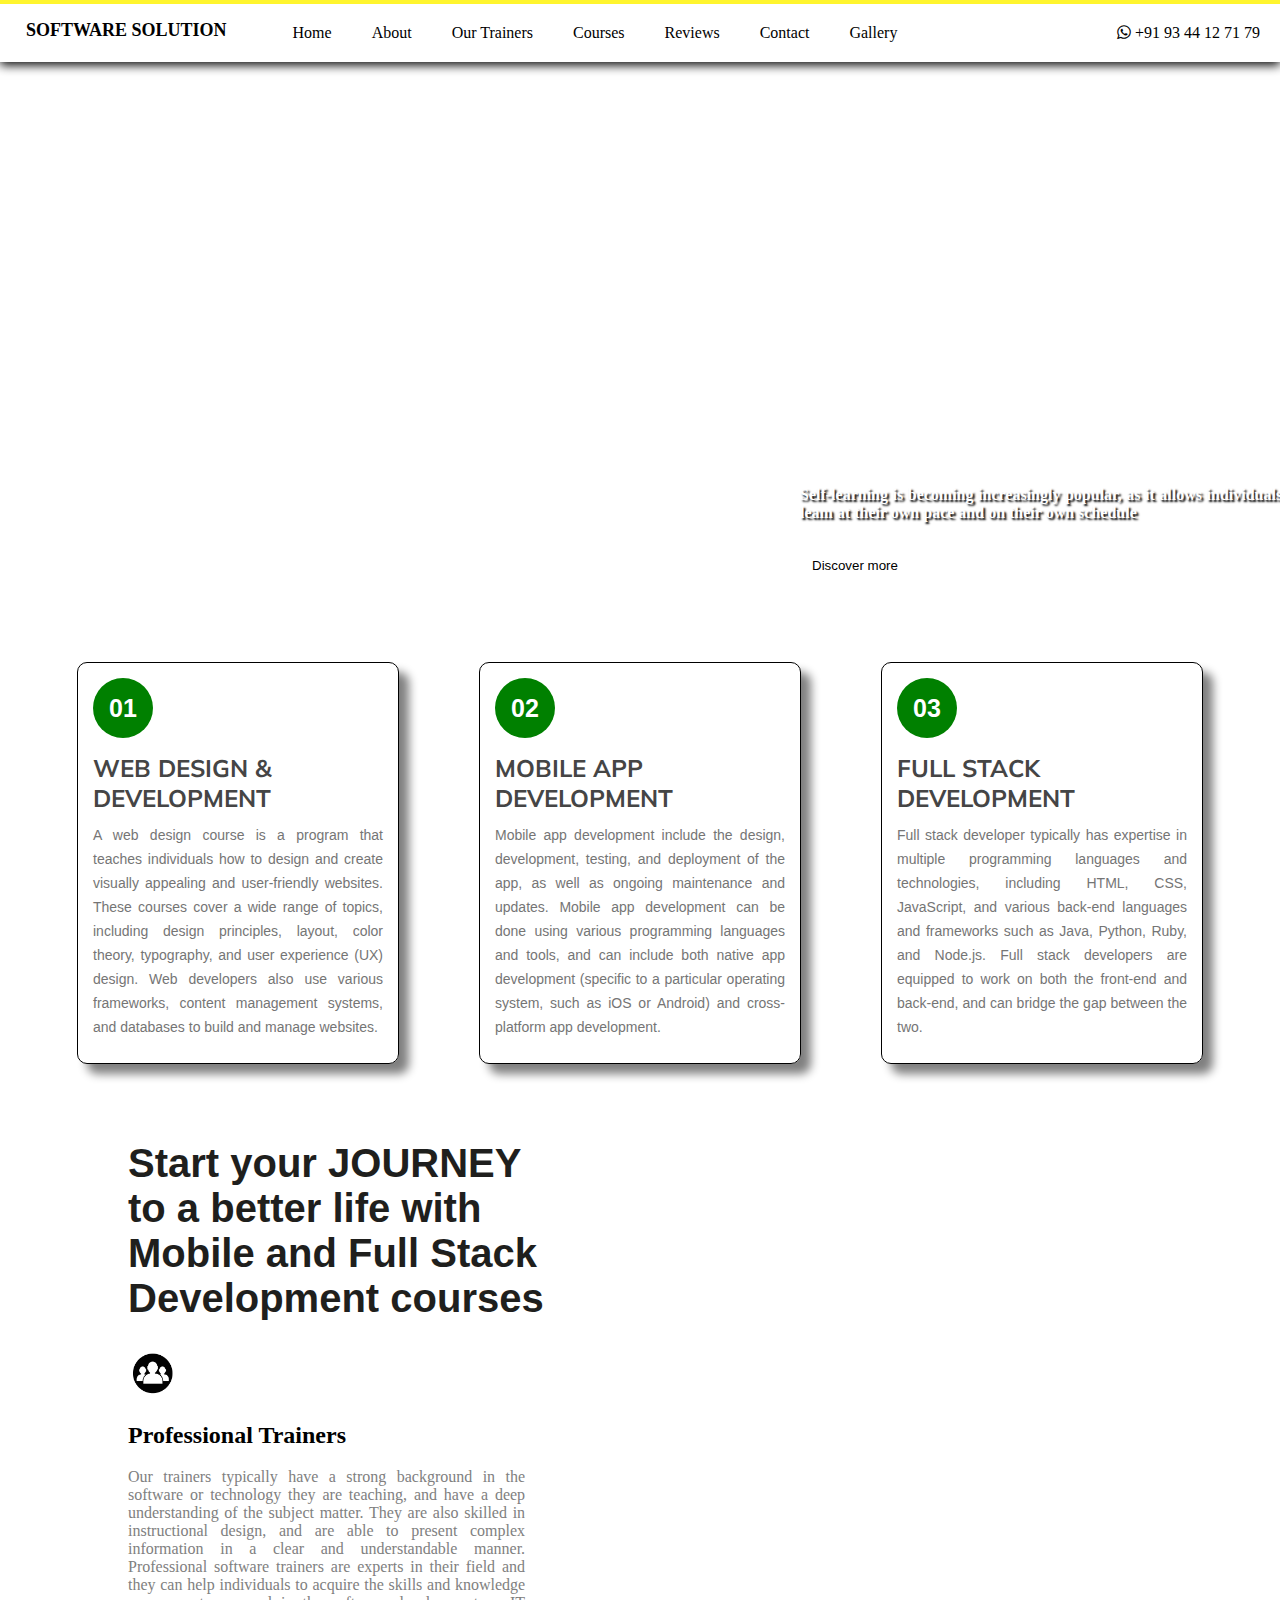
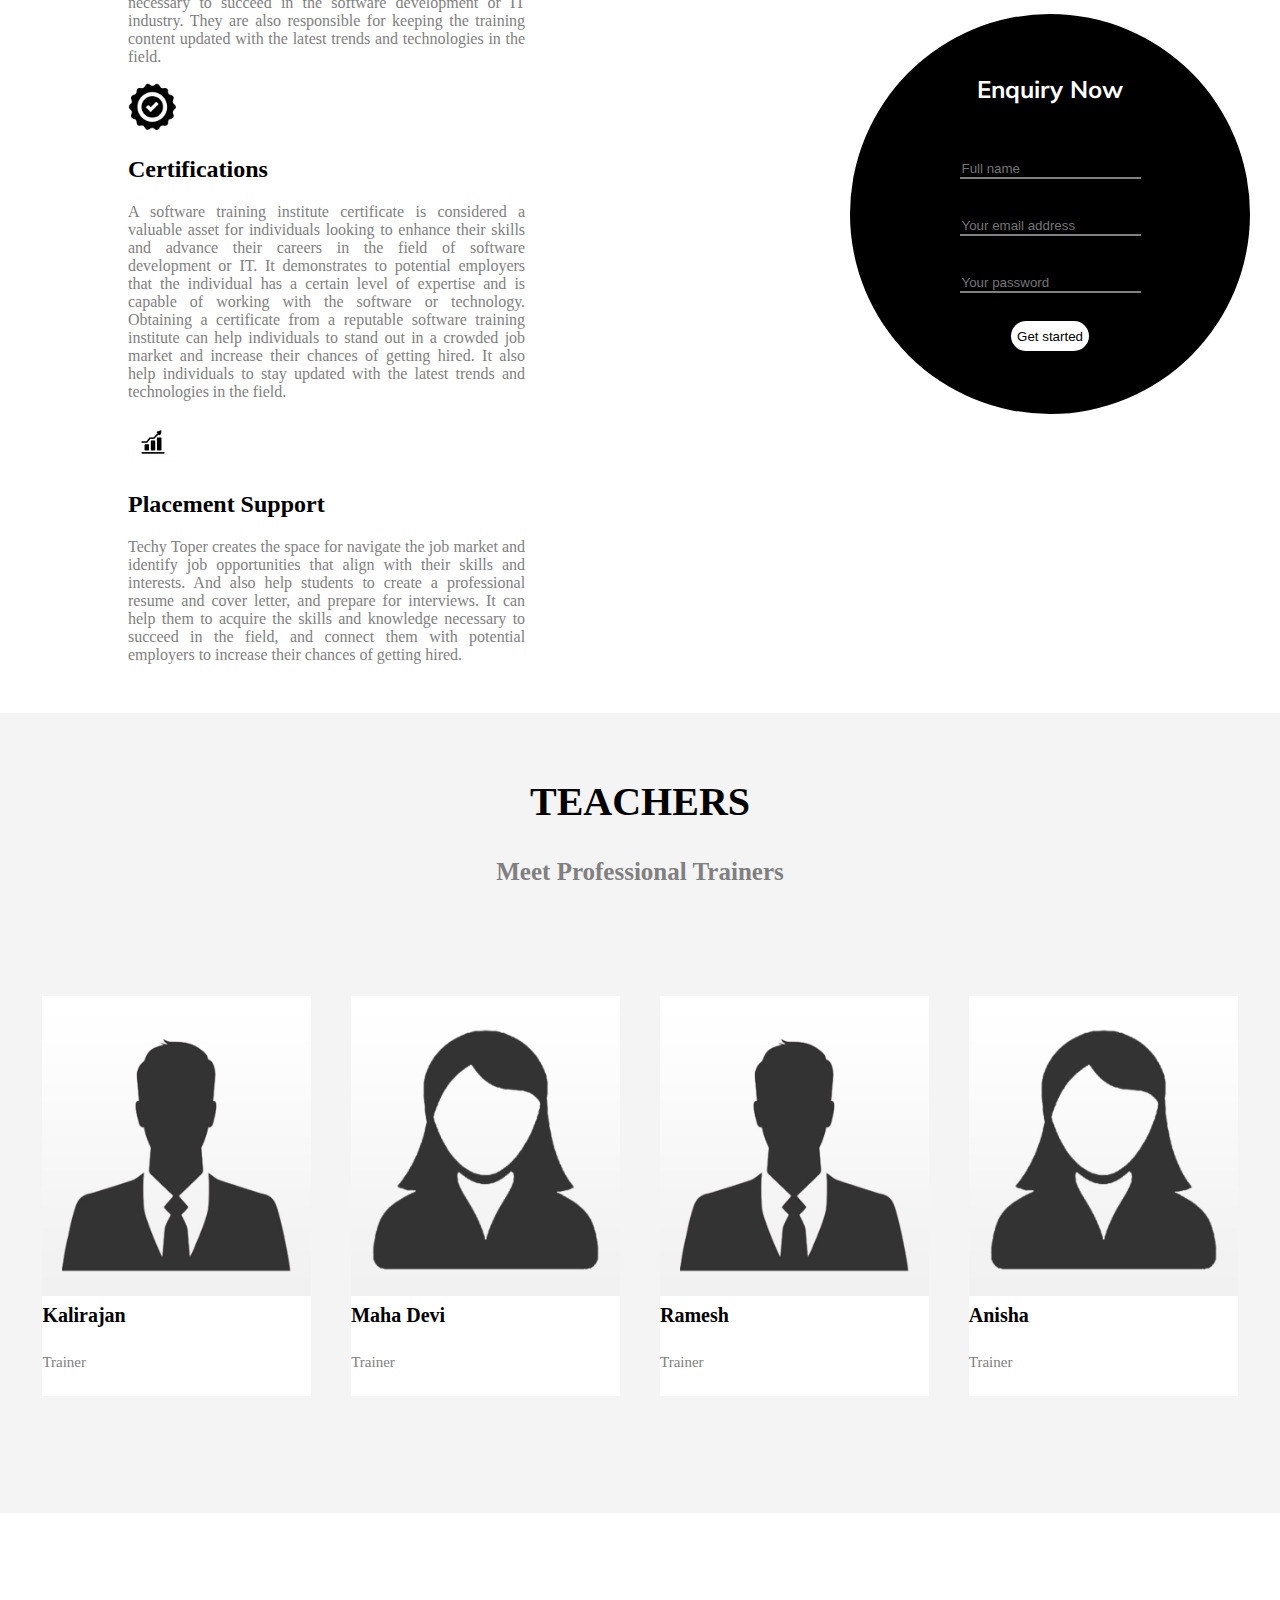
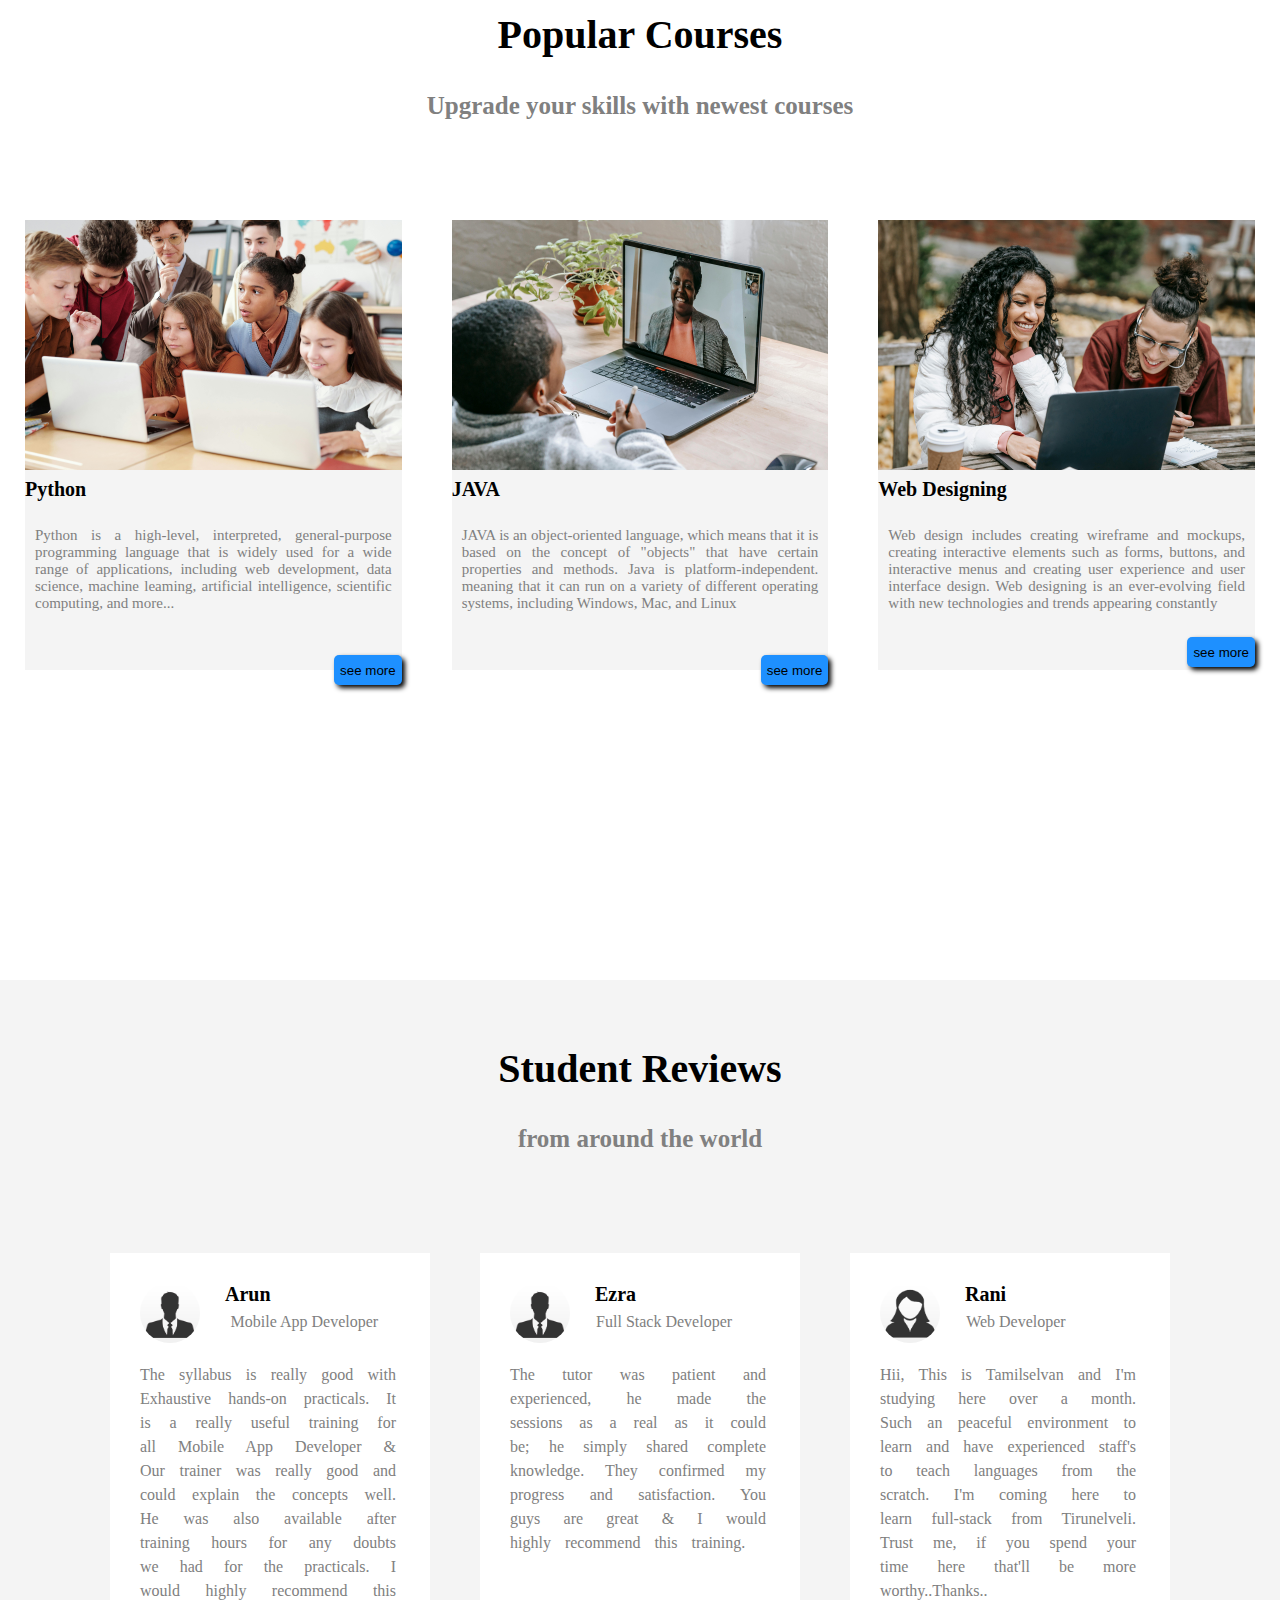
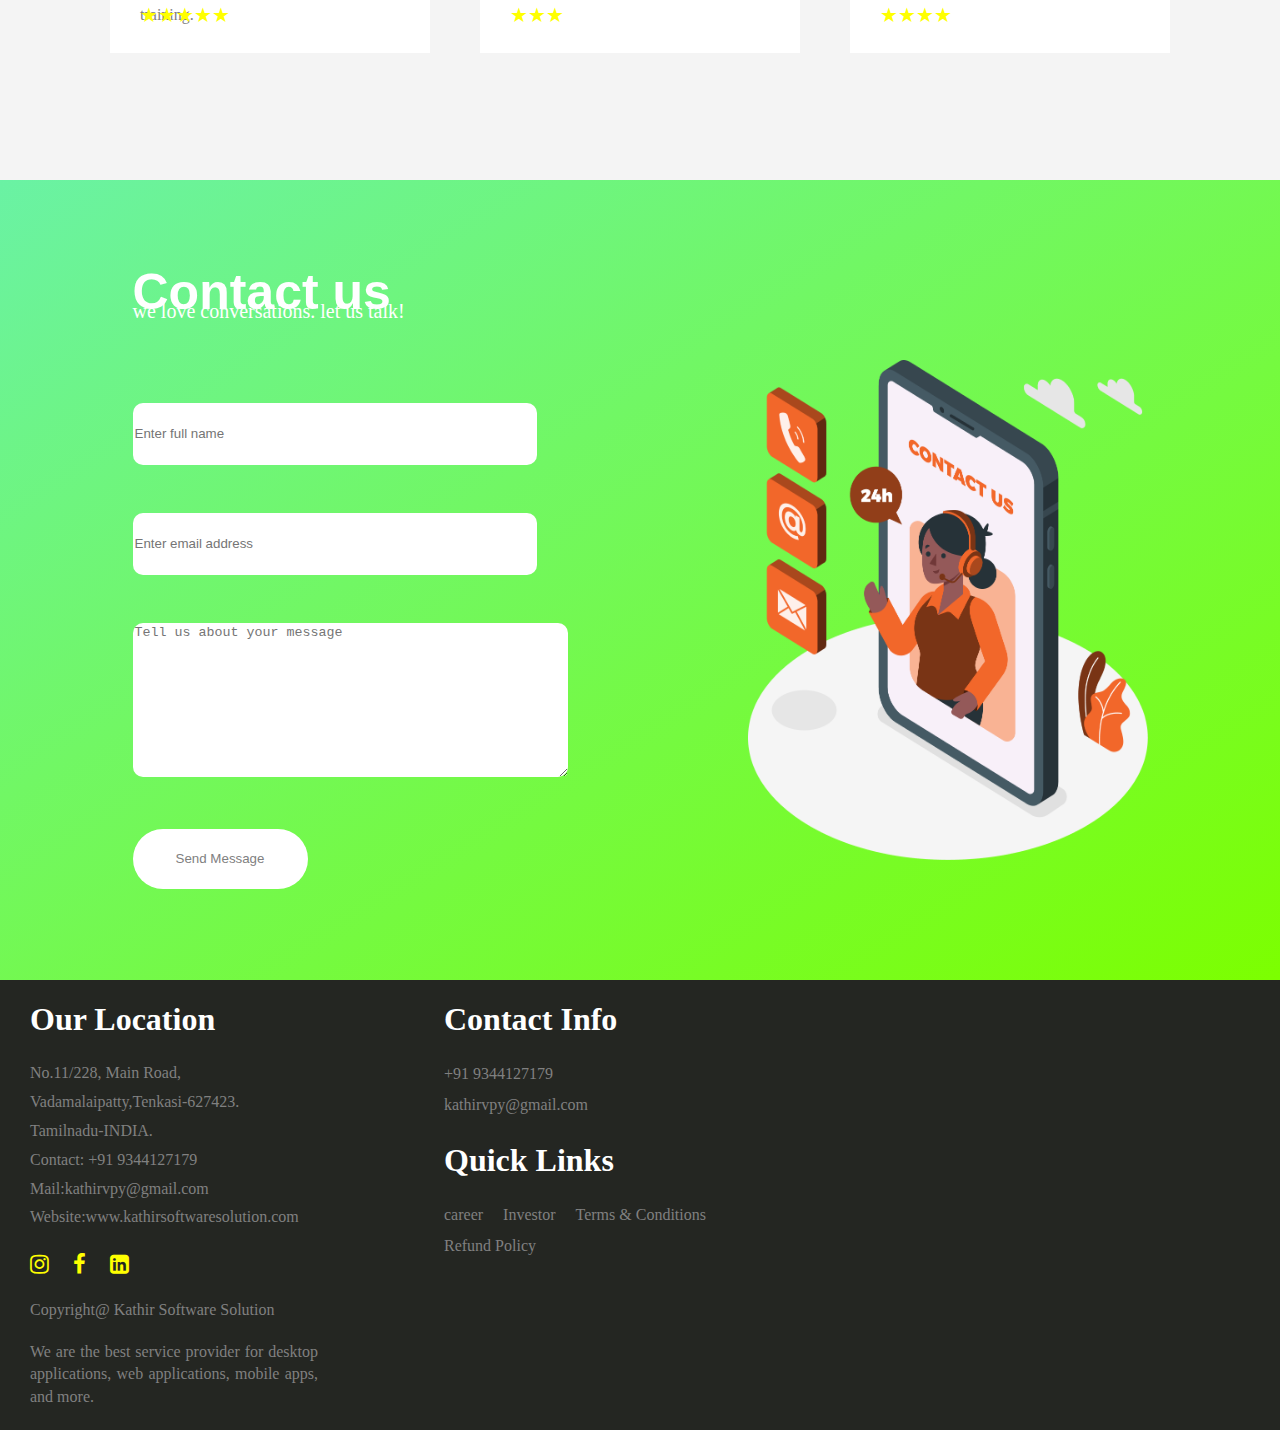
<file: index.html>
<!DOCTYPE html>
<html>
<head>
<link rel="stylesheet" href="style.css">
<link rel="stylesheet" href="https://cdnjs.cloudflare.com/ajax/libs/font-awesome/4.7.0/css/font-awesome.min.css">
<link rel="stylesheet" href="https://fonts.googleapis.com/css?family=muli&effect=outline">
<title>Welcome</title>
</head>
<body>
<div class="sticky">
<header>
</header>
<nav>
<ul>
	<li class="k">SOFTWARE SOLUTION</li>
        <li class="n"><a href="#h">Home</a></li>
	<li><a href="#a">About</a></li>
	<li><a href="#o">Our Trainers</a></li>
	<li><a href="#c0">Courses</a></li>
	<li><a href="#r">Reviews</a></li>
	<li><a href="#c00">Contact</a></li>
	<li><a href="gallery.html" target="_blank">Gallery</a></li>
	<li style="float:right;"><a href="http://wa.me/+919344127179" target="_blank" class="fa">&#xf232; +91 93 44 12 71 79</a></li>
</ul>
</nav>
</div>
<section>
<article>

<div class="pic" id="h">
	<div class="text">
<h1 class="h1">Self Learning</h1>
<p style="color:white;font-weight:bold;text-shadow:2px 2px 2px black;">Self-learning is becoming increasingly popular, as it allows individuals to leam at their own pace and on their own schedule</p>
<button class="top">Discover more</button>
	</div>
</div>

<div class="course">
 <div class="dev">
  <div class="hb">
   <span class="num">01</span>
   <h3>WEB DESIGN & DEVELOPMENT</h3>
   <p class="details">A web design course is a program that teaches individuals how to design and create visually appealing and user-friendly websites. These courses cover a wide range of topics, including design principles, layout, color theory, typography, and user experience (UX) design. Web developers also use various frameworks, content management systems, and databases to build and manage websites.</p>
  </div>
 </div>
 <div class="dev" id="">
  <div class="hb">
  <span class="num">02</span>
  <h3>MOBILE APP DEVELOPMENT</h3>
  <p class="details">Mobile app development include the design, development, testing, and deployment of the app, as well as ongoing maintenance and updates. Mobile app development can be done using various programming languages and tools, and can include both native app development (specific to a particular operating system, such as iOS or Android) and cross-platform app development.</p>
  </div>
 </div>
 <div class="dev">
  <div class="hb">
  <span class="num">03</span>
  <h3>FULL STACK DEVELOPMENT</h3>
  <p class="details">Full stack developer typically has expertise in multiple programming languages and technologies, including HTML, CSS, JavaScript, and various back-end languages and frameworks such as Java, Python, Ruby, and Node.js. Full stack developers are equipped to work on both the front-end and back-end, and can bridge the gap between the two.</p>
  </div>
 </div>
</div>

<div id="a">
<div class="container">
<div>
  <div class="head">
<h1 class="bold">Start your JOURNEY to a better life with Mobile and Full Stack Development courses</h1>
  </div>
	<div class="pack">
	 <img src="people.jpg" width="50px" height="50px" alt="people">
	 <h2>Professional Trainers</h2>
	 <p>Our trainers typically have a strong background in the software or technology they are teaching, and have a deep understanding of the subject matter. They are also skilled in instructional design, and are able to present complex information in a clear and understandable manner. Professional software trainers are experts in their field and they can help individuals to acquire the skills and knowledge necessary to succeed in the software development or IT industry. They are also responsible for keeping the training content updated with the latest trends and technologies in the field.</p>
	</div>
	<div class="pack">
	 <img src="certificate0.png" width="50px" height="50px" alt="certificate">
	 <h2>Certifications</h2>
	 <p>A software training institute certificate is considered a valuable asset for individuals looking to enhance their skills and advance their careers in the field of software development or IT. It demonstrates to potential employers that the individual has a certain level of expertise and is capable of working with the software or technology. Obtaining a certificate from a reputable software training institute can help individuals to stand out in a crowded job market and increase their chances of getting hired. It also help individuals to stay updated with the latest trends and technologies in the field.</p>
	</div>
	<div class="pack">
	 <img src="growth.jpg" width="50px" height="50px" alt="growth">
	 <h2>Placement Support</h2>
	 <p>Techy Toper creates the space for navigate the job market and identify job opportunities that align with their skills and interests. And also help students to create a professional resume and cover letter, and prepare for interviews. It can help them to acquire the skills and knowledge necessary to succeed in the field, and connect them with potential employers to increase their chances of getting hired.</p>
	</div>
</div>
 <div>
  <div class="form">
<center>
<form class="content">
<h3>Enquiry Now</h3><br><br>
<input type="text" max="20" placeholder="Full name"><br><br>
<input type="email" placeholder="Your email address"><br><br>
<input type="password" min="8" placeholder="Your password"><br><br>
<button class="submit">Get started</button>
</form>
</center>
  </div>
 </div>
</div>
</div>


<div class="staff" id="o">
 <center><div class="header">
   <h2>TEACHERS</h2>
   <h3>Meet Professional Trainers</h3>
 </div></center>  

 <div class="avatar">

  <div class="trainer">
    <img src="author-image4.jpg" width="100%" height="300">
    <h4>Kalirajan</h4>
    <p class="train">Trainer</p>
  </div>

  <div class="trainer">
    <img src="author-image1.jpg" width="100%" height="300">
    <h4>Maha Devi</h4>
    <p class="train">Trainer</p>
  </div>

  <div class="trainer">
    <img src="author-image4.jpg" width="100%" height="300">
    <h4>Ramesh</h4>
    <p class="train">Trainer</p>
  </div>

  <div class="trainer">
    <img src="author-image1.jpg" width="100%" height="300">
    <h4>Anisha</h4>
    <p class="train">Trainer</p>
  </div>

 </div>
</div>

<div class="skill" id="c0">
 <center><div class="header">
   <h2>Popular Courses</h2>
   <h3>Upgrade your skills with newest courses</h3>
 </div></center>  

 <div class="mycourse">

  <div class="software">
    <img src="pexels-max-fischer-5212695.jpg" width="100%" height="250">
    <h4>Python</h4>
    <p class="soft">Python is a high-level, interpreted, general-purpose programming language that is widely used for a wide range of applications, including web development, data science, machine leaming, artificial intelligence, scientific computing, and more...</p><br>
    <button class="btn">see more</button>
  </div>

  <div class="software">
    <img src="pexels-katerina-holmes-5905701.jpg" width="100%" height="250">
    <h4>JAVA</h4>
    <p class="soft">JAVA is an object-oriented language, which means that it is based on the concept of "objects" that have certain properties and methods. Java is platform-independent. meaning that it can run on a variety of different operating systems, including Windows, Mac, and Linux</p><br>
    <button class="btn">see more</button>
  </div>

  <div class="software">
    <img src="pexels-keira-burton-6147053.jpg" width="100%" height="250">
    <h4>Web Designing</h4>
    <p class="soft">Web design includes creating wireframe and mockups, creating interactive elements such as forms, buttons, and interactive menus and creating user experience and user interface design. Web designing is an ever-evolving field with new technologies and trends appearing constantly</p>
    <button class="btn">see more</button>
  </div>

 </div>
</div>

<div class="staff" id="r">
 <center><div class="header">
   <h2>Student Reviews</h2>
   <h3>from around the world</h3>
 </div></center>  

 <div class="avatars">
  <div class="contain">
   <div class="con">
    <img src="author-image4.jpg" width="60" height="60" class="circle">
    <h4 class="align">Arun</h4>
    <center><p class="subalign">Mobile App Developer</p><center>
   </div>
    <p class="review">The syllabus is really good with Exhaustive hands-on practicals. It is a really useful training for all Mobile App Developer & Our trainer was really good and could explain the concepts well. He was also available after training hours for any doubts we had for the practicals. I would highly recommend this training.</p>
    <p class="rate">&#9733;&#9733;&#9733;&#9733;&#9733;</p>
  </div>

  <div class="contain">
   <div class="con">
    <img src="author-image4.jpg" width="60" height="60" class="circle">
    <h4 class="align">Ezra</h4>
    <center><p class="subalign">Full Stack Developer</p><center>
   </div>
    <p class="review">The tutor was patient and experienced, he made the sessions as a real as it could be; he simply shared complete knowledge. They confirmed my progress and satisfaction. You guys are great & I would highly recommend this training.</p>
    <p class="rate">&#9733;&#9733;&#9733;</p>
  </div>

  <div class="contain">
   <div class="con">
    <img src="author-image1.jpg" width="60" height="60" class="circle">
    <h4 class="align">Rani</h4>
    <center><p class="subalign">Web Developer</p><center>
   </div>
    <p class="review">Hii, This is Tamilselvan and I'm studying here over a month. Such an peaceful environment to learn and have experienced staff's to teach languages from the scratch. I'm coming here to learn full-stack from Tirunelveli. Trust me, if you spend your time here that'll be more worthy..Thanks..</p>
    <p class="rate">&#9733;&#9733;&#9733;&#9733;</p>
  </div>
 </div>
</div>



<div class="contact" id="c00">
 <div class="mform">
  
  <div class="chead">
  <h1 class="hcon">Contact us</h1>
  <p class="pcon">we love conversations. let us talk!</p>
  </div>
  <div>
  <form class="cform">
   <input type="text" placeholder="Enter full name"><br><br>
   <input type="email" placeholder="Enter email address"><br><br>
   <textarea rows="10" cols="52" placeholder="Tell us about your message"></textarea><br><br>
   <button class="send">Send Message</button>
  </form>
  </div>
 </div>
 <div class="photo">
   <img src="Contact Us.png" width="400px" height="500px">
 </div>
</div>
</article>
</section>
<footer>
<div class="box">
<h1 class="hf">Our Location</h1>
<p>
No.11/228, Main Road,<br>
Vadamalaipatty,Tenkasi-627423.<br>
Tamilnadu-INDIA.<br>
Contact: +91 9344127179<br>
Mail:kathirvpy@gmail.com<br>
Website:www.kathirsoftwaresolution.com
</p>

<a href="https://www.instagram.com/kathir__22_/?hl=en" target="_blank" class="fa" id="logo">&#xf16d;</a>
<a href="https://www.facebook.com/kathir.vpy.1" target="_blank" class="fa" id="logo">&#xf09a</a>
<a href="https://www.linkedin.com/in/kathir-vel-931643374" class="fa" id="logo">&#xf08c;</a>

<p>Copyright@ Kathir Software Solution</p>
<p class="width">We are the best service provider for desktop applications, web applications, mobile apps, and more.</p>
</div>

<div class="box">
<h1 class="hf">Contact Info</h1>
<a href="tel:+91 9344127179" id="link">+91 9344127179</a><br>
<a href="https://mail.google.com/mail/u/0/#inbox?compose=CllgCJZdkLLzkPZfKCXQgCSSLZHjWFrpsmdrLwZvjbSNxcBFHWXZGGrzFptlZFqRvrQrqBKsWnq" id="link">kathirvpy@gmail.com</a>
<h1 class="hf">Quick Links</h1>
<a href="" id="link">career</a><a href="" id="link">Investor</a><a href="" id="link">Terms & Conditions</a><br>
<a href="" id="link">Refund Policy</a>
</div>

<div class="box">
<iframe src="https://www.google.com/maps/embed?pb=!1m18!1m12!1m3!1d205.655185282839!2d77.42577938210576!3d8.84047503732482!2m3!1f0!2f0!3f0!3m2!1i1024!2i768!4f13.1!3m3!1m2!1s0x3b0424fe499d5aeb%3A0x150fa511cd67f983!2sVadamalaipatti%2C%20Tamil%20Nadu%20627415!5e1!3m2!1sen!2sin!4v1751211082810!5m2!1sen!2sin" width="90%" height="350" style="border:0;margin:30px 0 0 0;" allowfullscreen="" loading="lazy" referrerpolicy="no-referrer-when-downgrade"></iframe>
</div>
</footer>
</body>
</html>
</file>
<file: style.css>
html {
  scroll-behavior:smooth;
}
body{
  margin:0;
  padding:0;
}
*{
box-sizing:box-border;
}
body>div.sticky{
  position:sticky;
  top:0;
  z-index:1;
  box-shadow:0 3px 10px;
}
header{
  height:4px;
  background-color:#fff52e;
}
.k{
  color:black;
  font-family:verdana ;
  padding:16px;
  margin:0 30px 0 10px;
  cursor:default;
  font-weight:bold;
  font-size:18px;
  text-align:center;
}
.k:hover(:not .a){
  background-color:white;
}
section{
  width:100%;
  height:auto;
  background-color:white;
}
ul {
  list-style-type: none;
  margin: 0;
  padding: 0;
  overflow: hidden;
  background-color: #ffffff;
}

li {
  float:left;
}

li a {
  display: block;
  color: black;
  text-align: center;
  padding: 20px;
  text-decoration: none;
}

li a:hover {
  background-color:#fff52e;
}


.pic{
  position:relative;
  width:100%;
  height:550px;
  background-image:url('C:/Users/admin/Downloads/pexels-thirdman-8926556.jpg');
  background-size:cover;
}
.h1{
  font-weight:bold;
  font-family:arial;
  font-size:30px;
}
.text{
  position:absolute;
  color:white;
  width:500px;
  height:550px;
  padding:350px 0px 0px 800px;
}
.top{
  color:black;
  background-color:transparent;
  border:2px solid white;
  border-radius:20px;
  cursor:pointer;
  padding:10px;
  margin-top:8px;
}
.course{
  width:100%;
  display:flex;
  justify-content:center;
}
.dev{
  width:25%;
  height:400px;
  border:1px solid black;
  float:left;
  margin:10px 0 0 10px;
  margin:50px 40px;
  position:relative;
  border-radius:10px;
  box-shadow:10px 10px 10px gray;
}

span.num{
  -webkit-text-size-adjust:100%;
  -webkit-tap-highlight-color:rgba(0,0,0,0);
  -webkit-font-smoothing:antialiased;
  font-family:'Nunito',sans-serif;
  box-sizing:border-box;
  background:green;
  border-radius:50px;
  color:#ffffff;
  font-size:25px;
  font-weight:bold;
  display:inline-block;
  width:60px;
  height:60px;
  line-height:60px;
  text-align:center;
  margin-bottom:5px;
  margin-top:15px;
  margin-left:15px;
}
h3{
  -webkit-text-size-adjust:100%;
  -webkit-tap-highlight-color:rgba(0,0,0,0);
  -webkit-font-smoothing:antialiased;
  box-sizing:border-box;
  font-family:'Muli',sans-serif;
  font-weight:bold;
  line-height:inherit;
  font-size:1.5em;
  color:#454545;
  margin:10px 15px;
}
.details{
  -webkit-text-size-adjust:100%;
  -webkit-tap-highlight-color:rgba(0,0,0,0);
  -webkit-font-smoothing:antialiased;
  font-family:'Nunito',sans-serif;
  box-sizing:border-box;
  margin:0 0 10px;
  color:#757575;
  font-size:14px;
  font-weight:normal;
  line-height:24px;
  margin:0 15px;
  text-align:justify;
}
div.container{
  width:90%;
  margin:0 10%;
  display:flex;
  justify-content:center;
}
div.head{
  width:60%;
}
h1.bold{
  font-family:helvetica;
  font-weight:bold;
  font-size:40px;
  color:#1f1f1d;
}
div.pack{
  width:55%;
}
p{
  color:gray;
  text-align:justify;
}
div.form{
  width:400px;
  height:400px;
  background-color:black;
  border-radius:50%;
  position:static;
  margin:500px 30px 0px 0px;
}
form.content{
  padding:50px 0;
}
form>h3{
  color:white;
}
form.content>input{
  margin:10px 0;
  background-color:transparent;
  border-style:none;
  border-bottom:2px solid gray;
  color:white;
}
form.content>input:focus{
  outline:none;
}
button.submit{
  background-color:white;
  color:black;
  border-radius:20px;
  border-style:none;
  height:30px;
}
div.skill{
  width:100%;
  background-color:white;
  height:1000px;
}
div>div.mycourse{
  display:flex;
  justify-content:center;
}
div.software{
  width:30%;
  height:450px;
  background-color:#f4f4f4;
  margin:90px 25px;
}
div>p.soft{
  font-family:verdana;
  font-size:15px;
  text-align:justify;
  margin:0 10px;
}
.btn{
  background-color:dodgerblue;
  border-radius:5px;
  float:right;
  margin:25px 0 0px 0;
  box-shadow:3px 3px 5px black;
  border-style:none;
  height:30px;
}
.btn:hover{
  box-shadow:0 0 0;
  color:white;
  cursor:pointer;
  transition-duration:0.2s;
}
div.staff{
  width:100%;
  background-color:#f4f4f4;
  height:800px;
}
div>div.avatar{
  display:flex;
  justify-content:center;
}

center>div>h2{
  padding-top:65px;
  font-size:40px;
  font-family:candara;
}
center>div>h3{
  padding:0;
  color:gray;
  font-size:25px;
  font-family:tahoma;
}
div.contain{
  width:25%;
  height:400px;
  background-color:white;
  margin:90px 25px;
  display:flex;
}
div.con{
  display:flex;
}
div>h4{
  font-family:candara;
  font-size:20px;
  margin-top:4px;
}
div.avatars{
  display:flex;
  justify-content:center;
}
div.trainer{
  width:21%;
  height:400px;
  margin:100px 20px 0 20px;
  background-color:white;
}
div>p.train{
   font-family:verdana;
   font-size:15px;
}
img.circle{
  border-radius:50%;
  margin:30px 0 0 30px;
}
h4.align{
  margin:30px 0 0 25px;
}
p.subalign{
  position:absolute;
  margin:60px 0 0 -40px;
}
p.review{
  width:20%;
  position:absolute;
  margin:110px 0px 0 30px;
  text-align:justify;
  word-spacing:10px;
  line-height:1.5;
  font-family:candara;
}
.rate{
  position:absolute;
  color:yellow;
  margin:350px 0 0 30px;
  font-size:20px;
}


div.contact{
  width:100%;
  height:800px;
  background-color:#6af2a4;
  background-image:linear-gradient(to bottom right,#6af2a4,#7cff00);;
  display:flex;
  justify-content:center;
}
div>h1.hcon{
  color:white;
  font-family:arial;
  font-size:50px;
}
div>p.pcon{
  color:white;
  font-size:20px;
  margin:-55px 0 20px 0;
}
form.cform>input{
  width:400px;
  height:60px;
  border-radius:10px;
  border:none;
  margin:0 0 30px 0;
}
form.cform>textarea{
  border:none;
  border-radius:10px;
  margin-bottom:30px;
}
form.cform>input,form.cform>textarea:focus{
  outline:none;
}
form.cform>button.send{
  width:175px;
  height:60px;
  background-color:white;
  border-radius:50px;
  border:none;
  color:gray;
  cursor:pointer;
}
div.chead{
  margin:0px 0 80px 0px;
}
div.mform{
  margin:50px 180px 0 0;
}
div.photo{
  margin:180px 0 0 0;
}

footer{
  width:100%;
  height:450px;
  background-color:#242622;
}
.box{
  width:30%;
  height:auto;
  float:left;
  margin-left:30px;
}
h1.hf{
  color:white;
}
footer>div>p{
  line-height:1.8;
}
footer>div>p.width{
  width:75%;
  line-height:1.4;
}
footer>div>a#logo{
  text-decoration:none;
  color:yellow;
  font-size:22px;
  margin:5px 20px 5px 0px;
}
footer>div>a#logo:hover{
  color:white;
  transition-duration:0.5s;
}
footer>div>a#link{
  text-decoration:none;
  color:gray;
  padding-right:20px;
  line-height:1.9;
}
footer>div>a#link:hover{
  color:yellow;
  transition-duration:0.5s;
}
</file>
